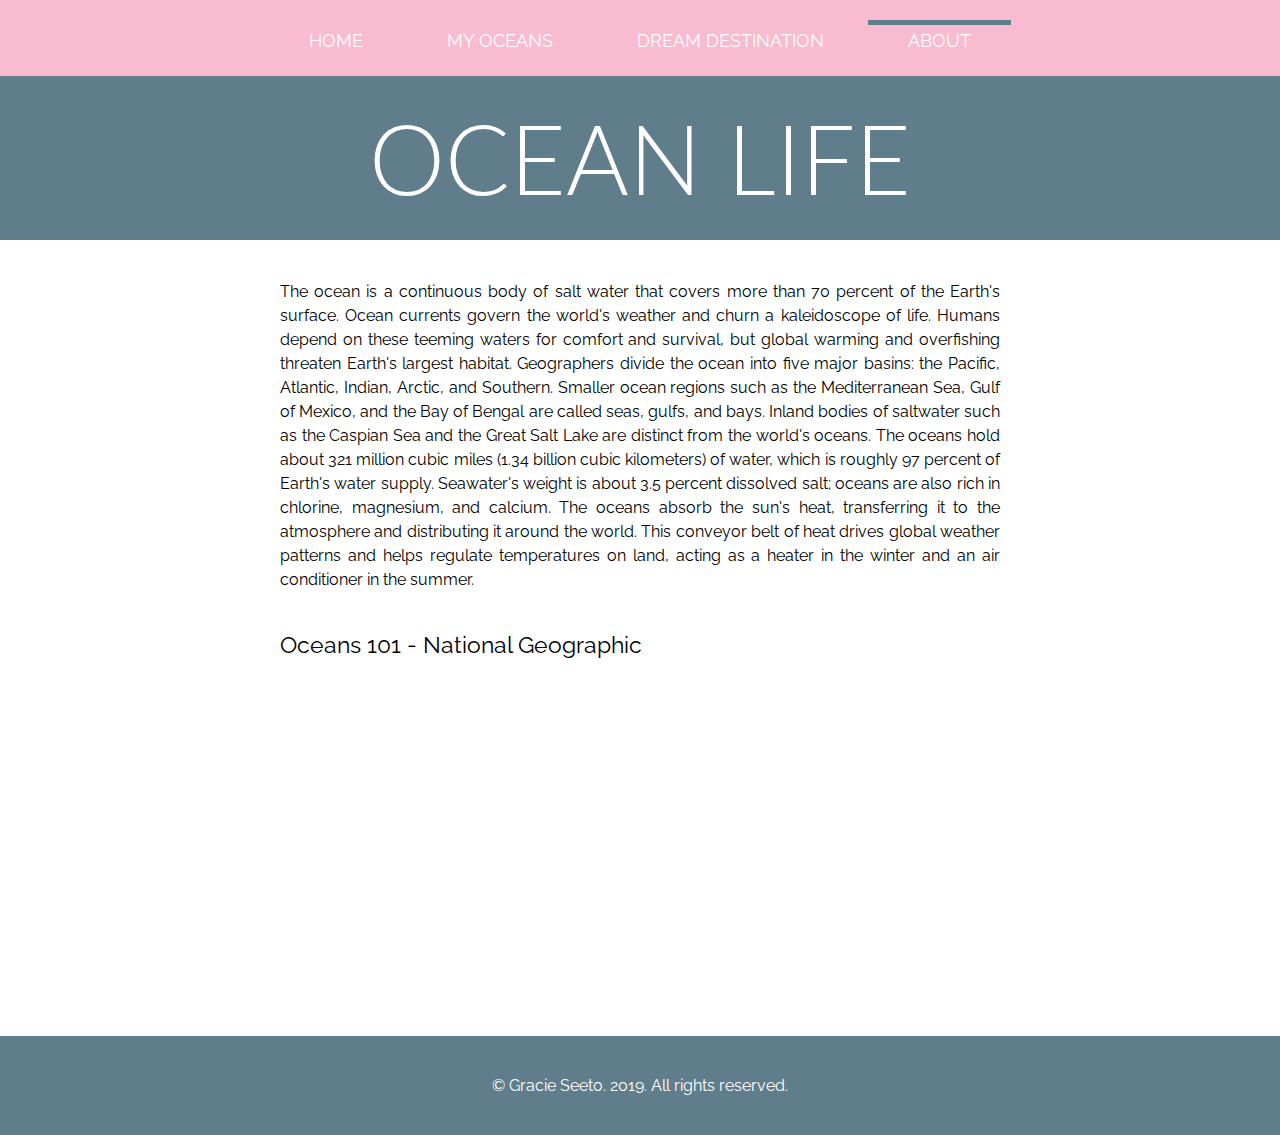
<file: about.html>
<!DOCTYPE HTML> 

<htal>
    <head>
        <title>Ocean Life</title>
        <meta charset="utf-8">
        <link rel="stylesheet" href="style.css">
        <link href="https://fonts.googleapis.com/css?family=Lato|Raleway&display=swap" rel="stylesheet">
    </head>
    
    
    <body>
        <header>
            <h1>Ocean Life</h1>
            <nav>
                 <ul>
                <li><a href="index.html">Home</a></li>
                <li><a href="oceans.html">My Oceans</a></li>
                <li><a href= "destenations.html">Dream Destination</a></li>
                <li><a href="about.html" class="active">About</a></li>
                </ul>
            </nav>
        </header>
        <section> 
            <p>
            The ocean is a continuous body of salt water that covers more than 70 percent of the Earth's surface. Ocean currents govern the world's weather and churn a kaleidoscope of life. Humans depend on these teeming waters for comfort and survival, but global warming and overfishing threaten Earth's largest habitat.

Geographers divide the ocean into five major basins: the Pacific, Atlantic, Indian, Arctic, and Southern. Smaller ocean regions such as the Mediterranean Sea, Gulf of Mexico, and the Bay of Bengal are called seas, gulfs, and bays. Inland bodies of saltwater such as the Caspian Sea and the Great Salt Lake are distinct from the world's oceans.

The oceans hold about 321 million cubic miles (1.34 billion cubic kilometers) of water, which is roughly 97 percent of Earth's water supply. Seawater's weight is about 3.5 percent dissolved salt; oceans are also rich in chlorine, magnesium, and calcium. The oceans absorb the sun's heat, transferring it to the atmosphere and distributing it around the world. This conveyor belt of heat drives global weather patterns and helps regulate temperatures on land, acting as a heater in the winter and an air conditioner in the summer.


            </p>
        <h2>Oceans 101 - National Geographic </h2>
            <iframe width="500" height="294" src="https://www.youtube.com/embed/MfWyzrkFkg8" frameborder="0" allow="accelerometer; autoplay; encrypted-media; gyroscope; picture-in-picture" allowfullscreen></iframe>


            

            </section>
            <footer>
                <p>&copy; Gracie Seeto. 2019. All rights reserved.  </p>
            </footer>
        </body>

    </htal>
</file>
<file: style.css>
/* 
dark primary color: #C2185B
primary color: #E91E63
ligt primary color: #F8BBD0
accent color : #607D8B
text: #FFFFFF
hover text" #212121;
*/


* {
    margin: 0;
    padding: 0;
    font-size: 16px;
    
}



h1 {
    background-color:  #607D8B;
    padding: 25px 150px ;
    color: #FFFFFF;
    font-size: 96px;
    font-weight: 300;
    font-family: 'Lato', sans-serif;
    margin-top: 75px
}

h2 {
    
    margin: 40px 0px;
    font-size: 22.5px;
    font-weight: 400;
}
   
header{
   text-transform: uppercase 
    
}

section  p {
    line-height: 150%;
    margin: 40px 0px;
    max-width: 1000px;
    text-align: justify;
}


 

nav ul {
    list-style: none;
    
    
}

nav a{
    color: #FFFFFF;
    text-decoration: none;
    font-family: 'Raleway', sans-serif;
    font-size: 18px;
    padding: 5px 40px;
    border-bottom: 5px (96, 125, 139, 0) ;
    
    
    

}

nav a:hover{
    color:#212121;
    border-bottom: 5px solid #607D8B  ;
   
 }

.active {
    border-top: 5px solid #607D8B  ;
}

nav li {
    padding: 20px 0px;
}


img {
    
    margin-top:40px;
    align-items: center;
    
}

a {
    color: #607D8B;
    text-decoration: none;
}


section {
    margin: 0 auto;
    Width: 720px;
    font-family: 'Raleway', sans-serif;
    

}

section ul {
    margin-left: 19px
}

h1,footer, nav ul{
    text-align:center;
}


nav {
    background-color:#F8BBD0;
    position: fixed;
    top : 0;
     width: 100%;
    
  
}


nav li, nav a {
    display: inline-block;
}

footer {
    background-color: #607D8B;
    color: #FFFFFF;
    font-family: 'Raleway', sans-serif;
    padding: 40px 150px;
    margin-top: 40px;
    
    
}
</file>
